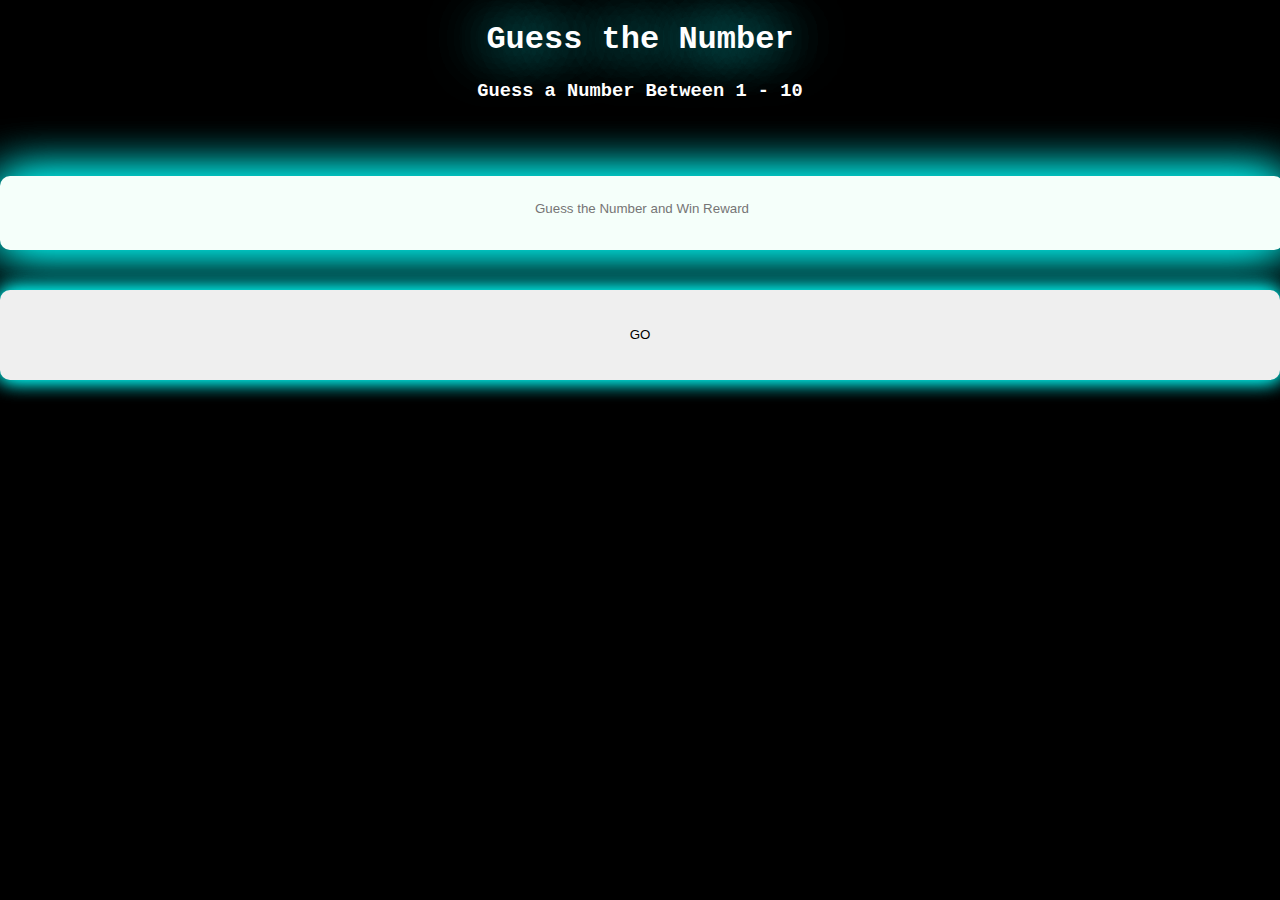
<file: index.html>
<!DOCTYPE html>
<html lang="en">
<head>
  <meta charset="UTF-8">
  <meta name="viewport" content="width=device-width, initial-scale=1.0">
  <meta http-equiv="X-UA-Compatible" content="ie=edge">
  <link rel="stylesheet" href="game.css">
  <title>Guess the Number</title>
</head>
<body>
  <header>
    <div>
      <h1>Guess the Number</h1>
      <h3>Guess a Number Between 1 - 10</h3>
      <form action="GET">
        <input type="text" id="inp" placeholder="Guess the Number and Win Reward">
      </form>
      <button onclick="Go()">GO</button>
      <div class="display">
        
      </div>
      <!-- <iframe src="https://www.instagram.com" frameborder="0"></iframe> -->
    </div>
  </header>
  <script src="game.js"></script>
</body>
</html>
</file>
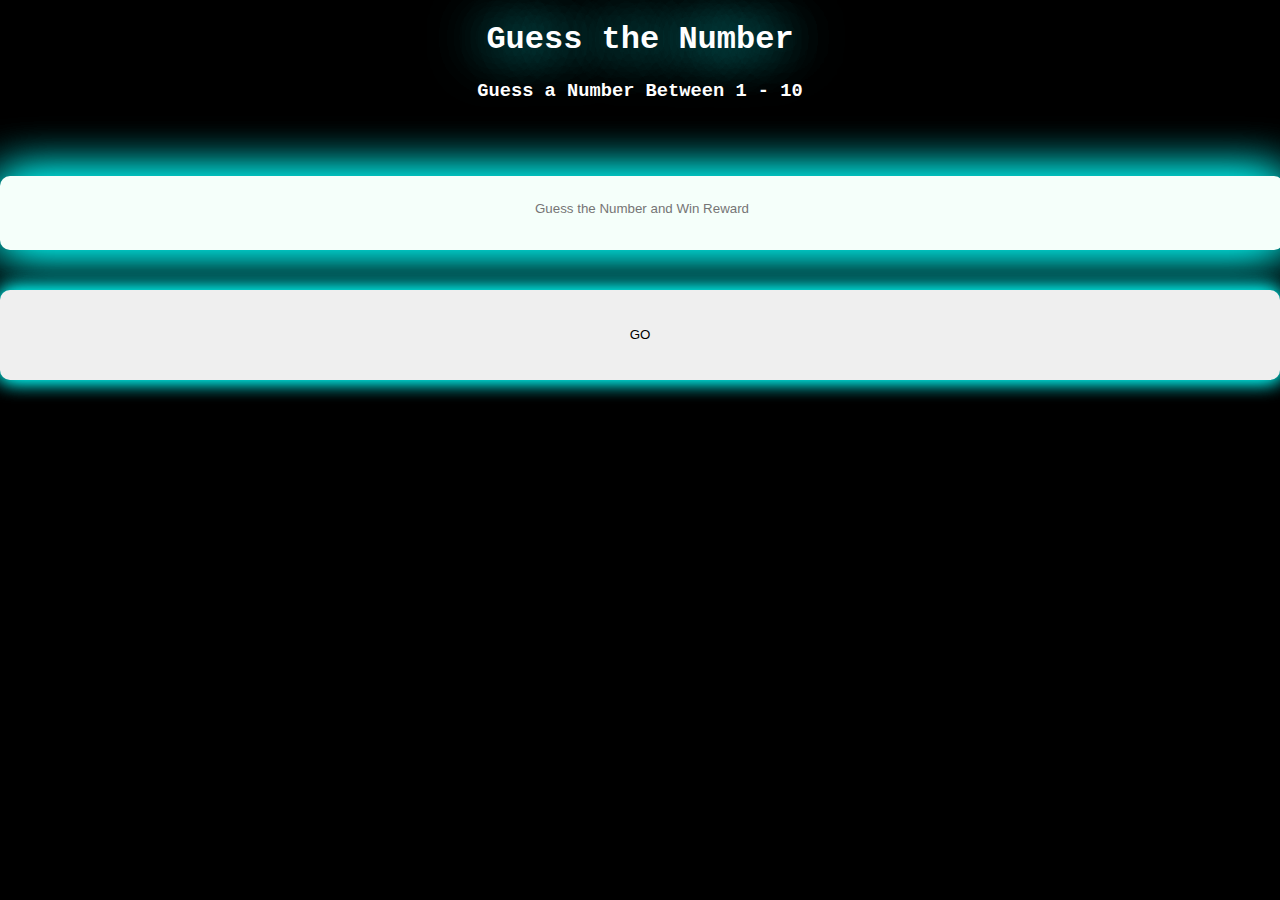
<file: game.html>
<!DOCTYPE html>
<html lang="en">
<head>
  <meta charset="UTF-8">
  <meta name="viewport" content="width=device-width, initial-scale=1.0">
  <meta http-equiv="X-UA-Compatible" content="ie=edge">
  <link rel="stylesheet" href="game.css">
  <title>Guess the Number</title>
</head>
<body>
  <header>
    <div>
      <h1>Guess the Number</h1>
      <h3>Guess a Number Between 1 - 10</h3>
      <form action="GET">
        <input type="text" id="inp" placeholder="Guess the Number and Win Reward">
      </form>
      <button onclick="Go()">GO</button>
      <div class="display">
        
      </div>
      <!-- <iframe src="https://www.instagram.com" frameborder="0"></iframe> -->
    </div>
  </header>
  <script src="game.js"></script>
</body>
</html>
</file>
<file: game.css>
body{
  background-color: black;
  color: white;
  padding: 0;
  margin: 0;
  font-family: 'Courier New', Courier, monospace;
  text-align: center;
  justify-content: space-around;
  /* padding-top: 15%; */
  font: 2rem;
}
#inp{
  width: 100vw;
  animation-name: inp;
  animation-delay: 3s;
  height: 7vh;
  text-align: center;
  color: black;
  /* transition: 1.5s ease-in-out 2ms; */
  padding-bottom: 10px;
  border-radius: 10px;
  box-shadow: 0 0 50px #00fffb, 0 0 50px #00fffb;
  border: 0px solid transparent;
  background-color: mintcream;
}
h1{
  color:white;
  /* animation-name: btn; */
  /* animation-duration: 7s; */
  /* transition: 1.3s ease-out; */
  animation-name: h1;
  text-align: center;
  animation-duration: 3s;
  /* animation-iteration-count: 2, 1, 5; */

  text-shadow: 0 0 60px #00fffb,0 0 60px #00fffb;
  
}
button{
  border: 0px solid transparent;
  border-radius: 10px;
  width: 100vw;
  /* transition: 1.5s ease-out 1.2s; */
  height: 10vh;
  font: 3rem;
  
  box-shadow: 0 0 20px #00fffb , 0  0 20px #00fffb;
  /* animation-name: btn; */
  /* animation-duration: 2s; */
}
form{
  padding-top: 55px;
  padding-bottom: 40px;
}
:hover>button{
  /* animation-duration: 3s; */
  animation-name: btn;
  /* animation-iteration-count: infinite; */ 
  animation-duration: 5s;
  animation-delay: 0s;
  width: 70vw;
}

/* Tomorow there will be animation added in this webiste*/
/* animatio */
@keyframes btn{
  from{
    width: 100vw;
    color: white;
    /* text-align: center; */
      }
  to{
    width: 70vw;
    height: 10vh;
    background-color: darkgray;
  }
}
@keyframes h1{
  from{
    width: 10px;
    color: black;
    text-align: center;
  }
  to{
    width: 100vw;
    color: white;
  }
}
@keyframes inp{
    from { 
      transform: translate3d(0, 0, 0);
      width: 0vw;
    }
    to { 
      transform: translate3d(0, 200px, 0);
      width: 100vw;
    }
}
</file>
